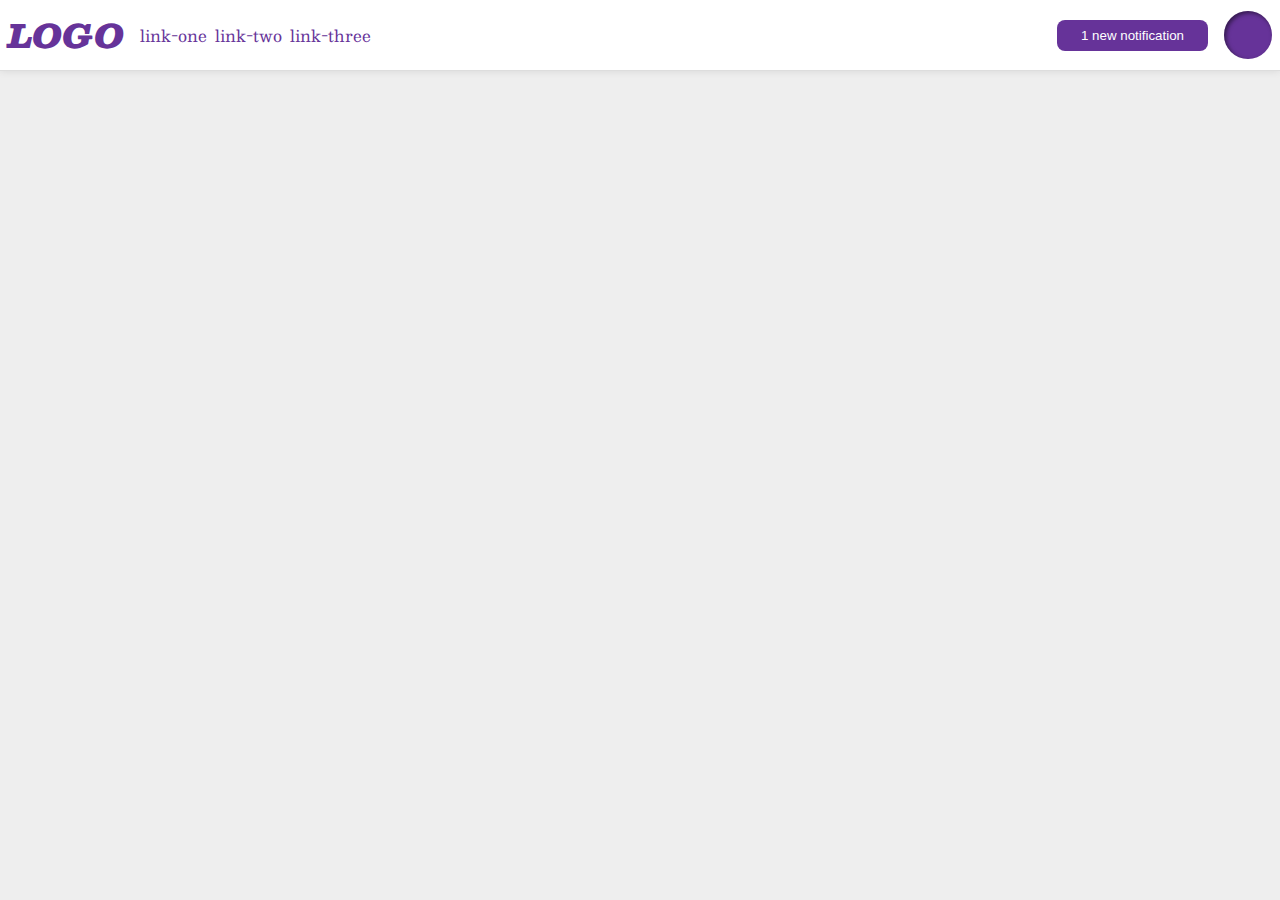
<file: foundations/flex/03-flex-header-2/index.html>
<!DOCTYPE html>
<html lang="en">
  <head>
    <meta charset="UTF-8">
    <meta http-equiv="X-UA-Compatible" content="IE=edge">
    <meta name="viewport" content="width=device-width, initial-scale=1.0">
    <title>Flex Header 2</title>
    <link rel="stylesheet" href="style.css">
  </head>
  <body>
    <div class="header">
      <div class="left-align">
        <div class="logo">
          LOGO
        </div>
        <ul class="links">
          <li><a href="https://google.com">link-one</a></li>
          <li><a href="https://google.com">link-two</a></li>
          <li><a href="https://google.com">link-three</a></li>
        </ul>
      </div>
      <div class="right-align">
        <button class="notifications">
          1 new notification
        </button>
        <div class="profile-image"></div>
      </div>
    </div>
  </body>
</html>
</file>
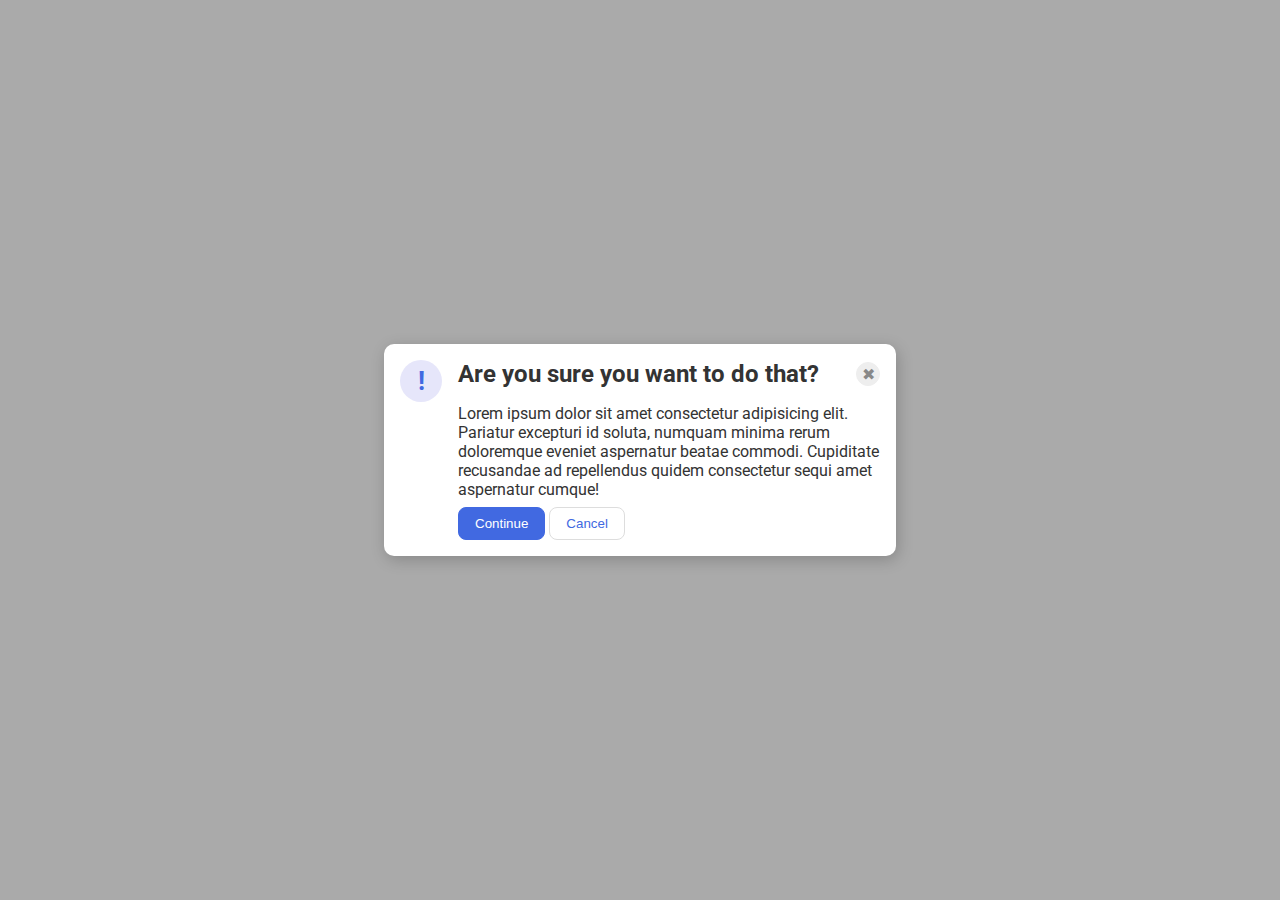
<file: foundations/flex/05-flex-modal/index.html>
<!DOCTYPE html>
<html lang="en">
  <head>
    <meta charset="UTF-8">
    <meta http-equiv="X-UA-Compatible" content="IE=edge">
    <meta name="viewport" content="width=device-width, initial-scale=1.0">
    <link rel="stylesheet" href="style.css">
    <title>Modal</title>
  </head>
  <body>
    <div class="modal">
      <div class="icon">!</div>       
      <div class="warning-item">
        <div class="header">Are you sure you want to do that?
          <button class="close-button">✖</button>
        </div>
        <div class="text">Lorem ipsum dolor sit amet consectetur adipisicing elit. Pariatur excepturi id soluta, numquam minima rerum doloremque eveniet aspernatur beatae commodi. Cupiditate recusandae ad repellendus quidem consectetur sequi amet aspernatur cumque!
        </div>
        <button class="continue">Continue</button>
        <button class="cancel">Cancel</button>
      </div>
    </div>
  </body>
</html>
</file>
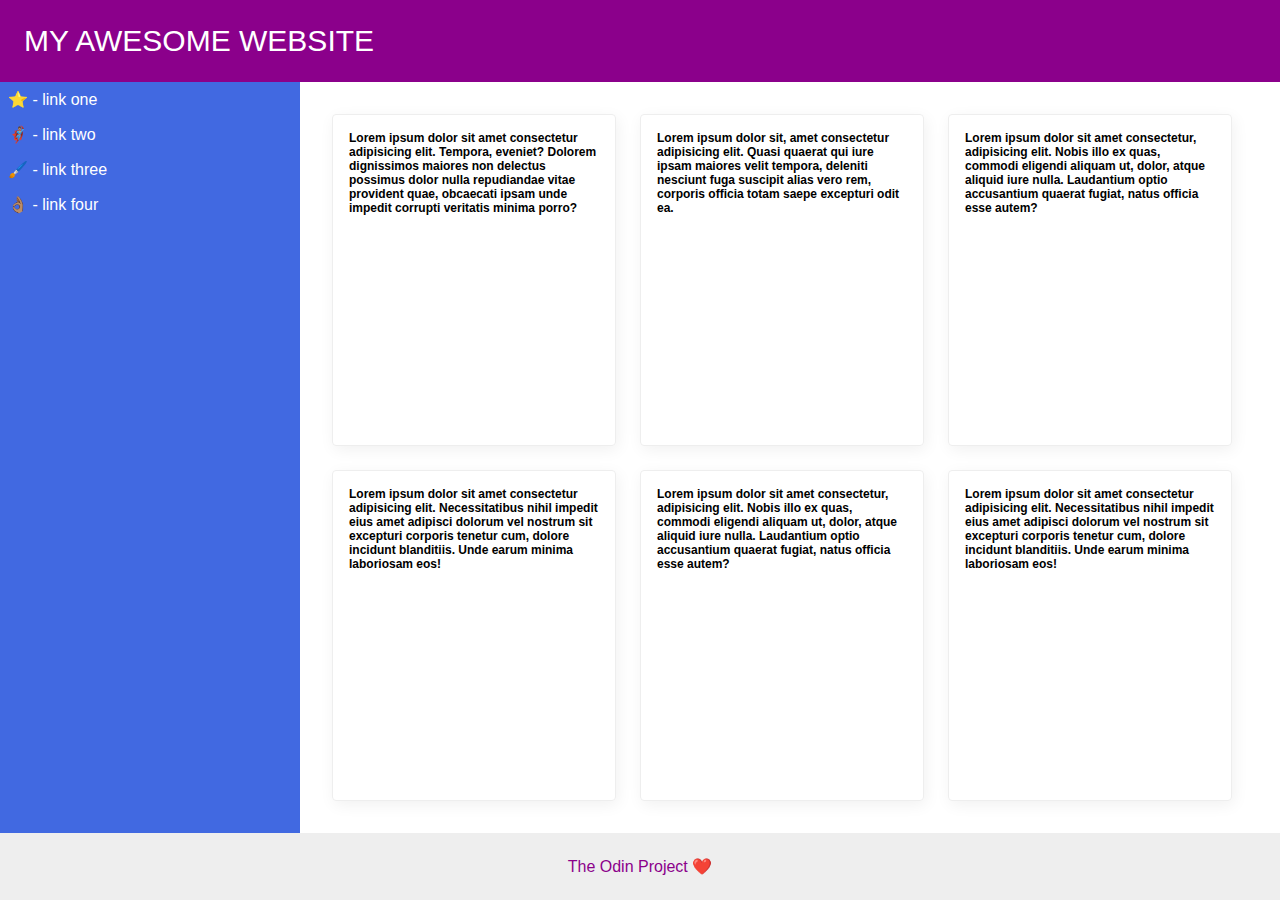
<file: foundations/flex/07-flex-layout-2/index.html>
<!DOCTYPE html>
<html lang="en">
  <head>
    <meta charset="UTF-8">
    <meta http-equiv="X-UA-Compatible" content="IE=edge">
    <meta name="viewport" content="width=device-width, initial-scale=1.0">
    <title>The Holy Grail</title>
    <link rel="stylesheet" href="style.css">
  </head>
  <body>
    <div class="header">
      MY AWESOME WEBSITE
    </div>

    <div class="content">
    
      <div class="sidebar">
        <ul>
          <li><a href="#">⭐ - link one</a></li>
          <li><a href="#">🦸🏽‍♂️ - link two</a></li>
          <li><a href="#">🖌️ - link three</a></li>
          <li><a href="#">👌🏽 - link four</a></li>
        </ul>
      </div>

      <div class="cards">

        <div class="card">Lorem ipsum dolor sit amet consectetur adipisicing elit. Tempora, eveniet? Dolorem dignissimos maiores non delectus possimus dolor nulla repudiandae vitae provident quae, obcaecati ipsam unde impedit corrupti veritatis minima porro?</div>
        <div class="card">Lorem ipsum dolor sit, amet consectetur adipisicing elit. Quasi quaerat qui iure ipsam maiores velit tempora, deleniti nesciunt fuga suscipit alias vero rem, corporis officia totam saepe excepturi odit ea.</div>
        <div class="card">Lorem ipsum dolor sit amet consectetur, adipisicing elit. Nobis illo ex quas, commodi eligendi aliquam ut, dolor, atque aliquid iure nulla. Laudantium optio accusantium quaerat fugiat, natus officia esse autem?</div>
        <div class="card">Lorem ipsum dolor sit amet consectetur adipisicing elit. Necessitatibus nihil impedit eius amet adipisci dolorum vel nostrum sit excepturi corporis tenetur cum, dolore incidunt blanditiis. Unde earum minima laboriosam eos!</div>
        <div class="card">Lorem ipsum dolor sit amet consectetur, adipisicing elit. Nobis illo ex quas, commodi eligendi aliquam ut, dolor, atque aliquid iure nulla. Laudantium optio accusantium quaerat fugiat, natus officia esse autem?</div>
        <div class="card">Lorem ipsum dolor sit amet consectetur adipisicing elit. Necessitatibus nihil impedit eius amet adipisci dolorum vel nostrum sit excepturi corporis tenetur cum, dolore incidunt blanditiis. Unde earum minima laboriosam eos!</div>
      </div>

    </div>
    
    <div class="footer">
      The Odin Project ❤️
    </div>
  </body>
</html>
</file>
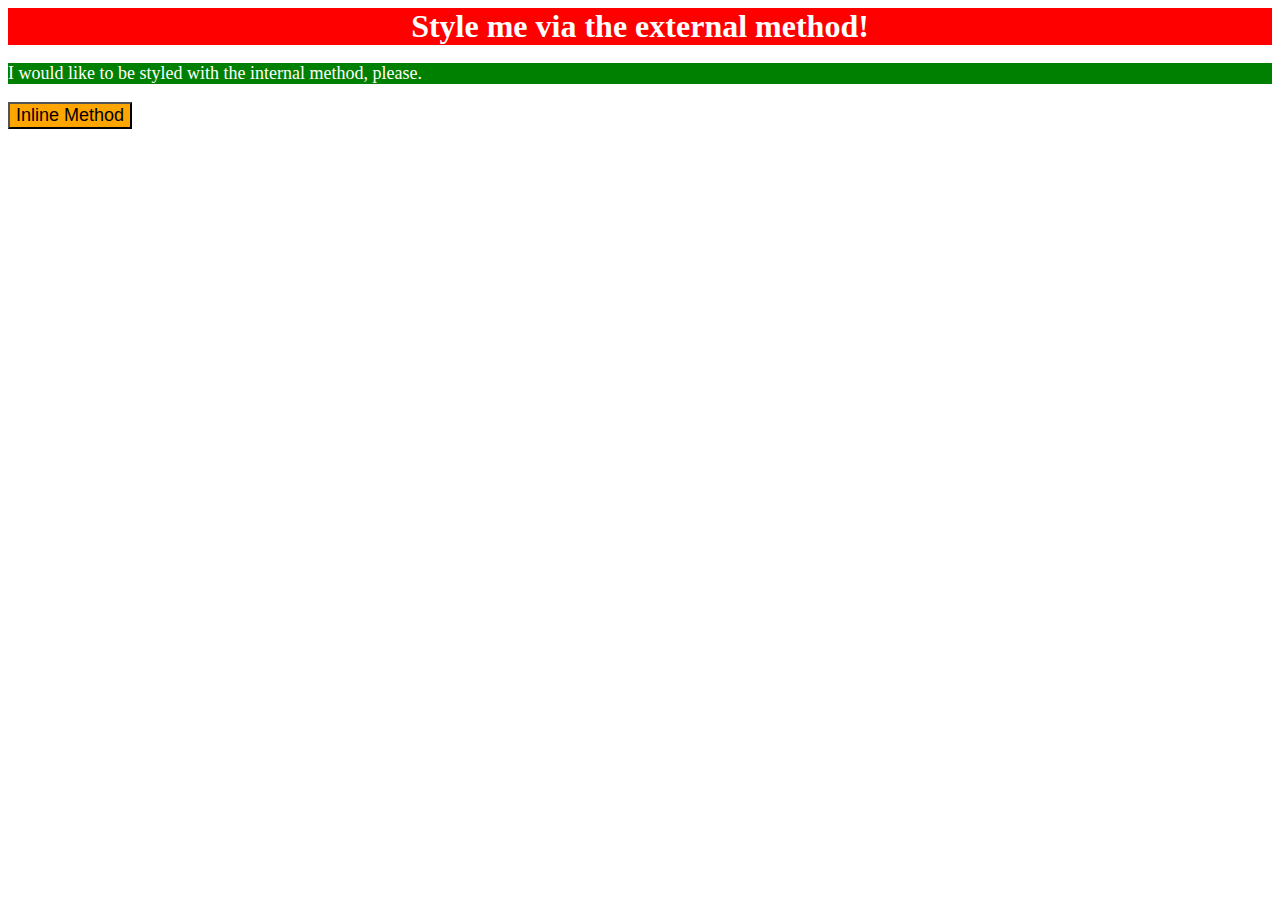
<file: foundations/intro-to-css/01-css-methods/index.html>
<!DOCTYPE html>
<html lang="en">
  <head>
    <meta charset="UTF-8">
    <meta http-equiv="X-UA-Compatible" content="IE=edge">
    <meta name="viewport" content="width=device-width, initial-scale=1.0">
    <title>Methods for Adding CSS</title>
    <link rel="stylesheet" href="style.css">
    <style>
      p {
        font-size: 18px;
        color: white;
        background-color: green;
      }
    </style>
  </head>
  <body>
    <div>Style me via the external method!</div>
    <p>I would like to be styled with the internal method, please.</p>
    <button style="background-color: orange; font-size: 18px;">Inline Method</button>
  </body>
</html>
</file>
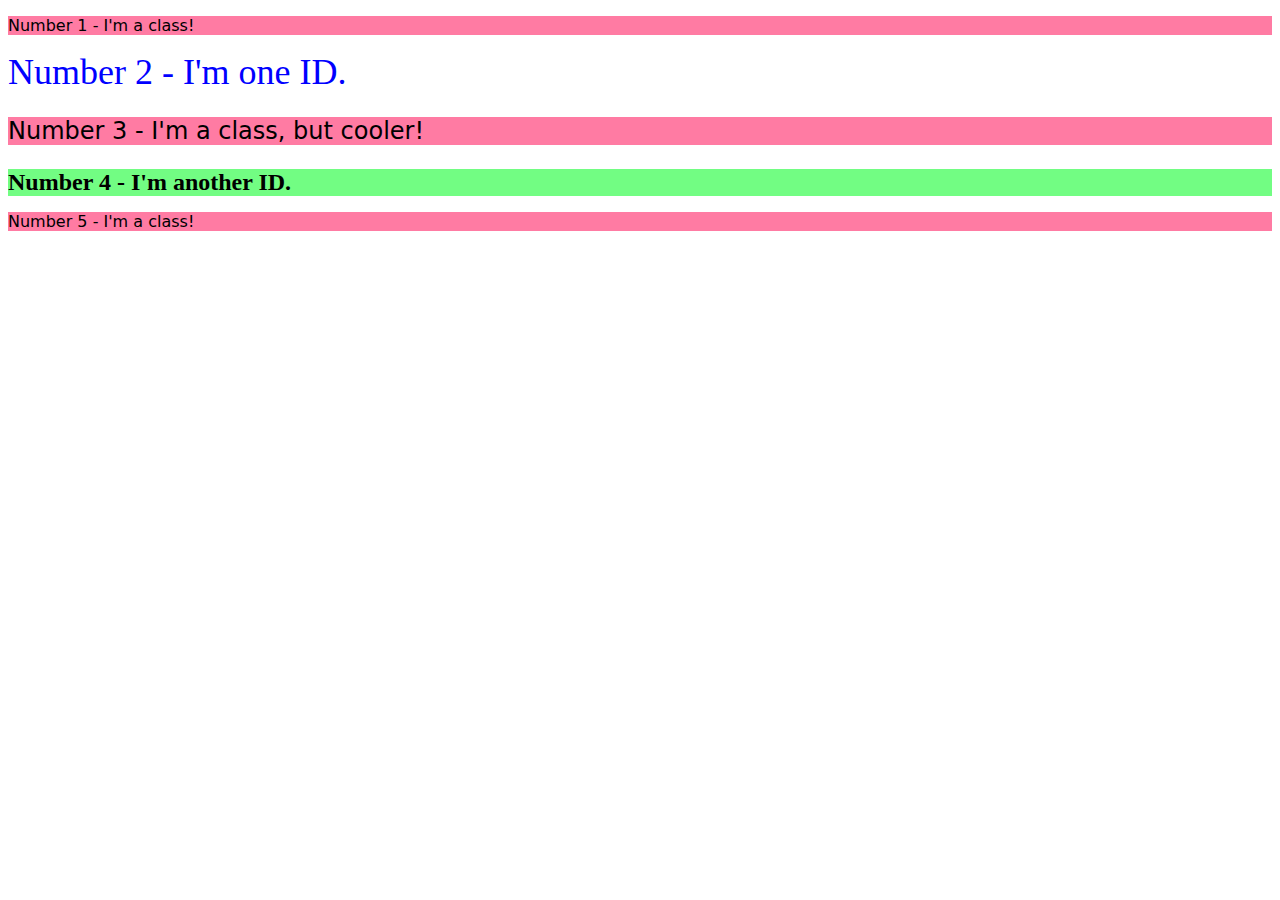
<file: foundations/intro-to-css/02-class-id-selectors/index.html>
<!DOCTYPE html>
<html lang="en">
  <head>
    <meta charset="UTF-8">
    <meta http-equiv="X-UA-Compatible" content="IE=edge">
    <meta name="viewport" content="width=device-width, initial-scale=1.0">
    <title>Class and ID Selectors</title>
    <link rel="stylesheet" href="style.css">
  </head>
  <body>
    <p class="odd">Number 1 - I'm a class!</p>
    <div id="e2">Number 2 - I'm one ID.</div>
    <p class="odd big">Number 3 - I'm a class, but cooler!</p>
    <div id="e4">Number 4 - I'm another ID.</div>
    <p class="odd">Number 5 - I'm a class!</p>
  </body>
</html>
</file>
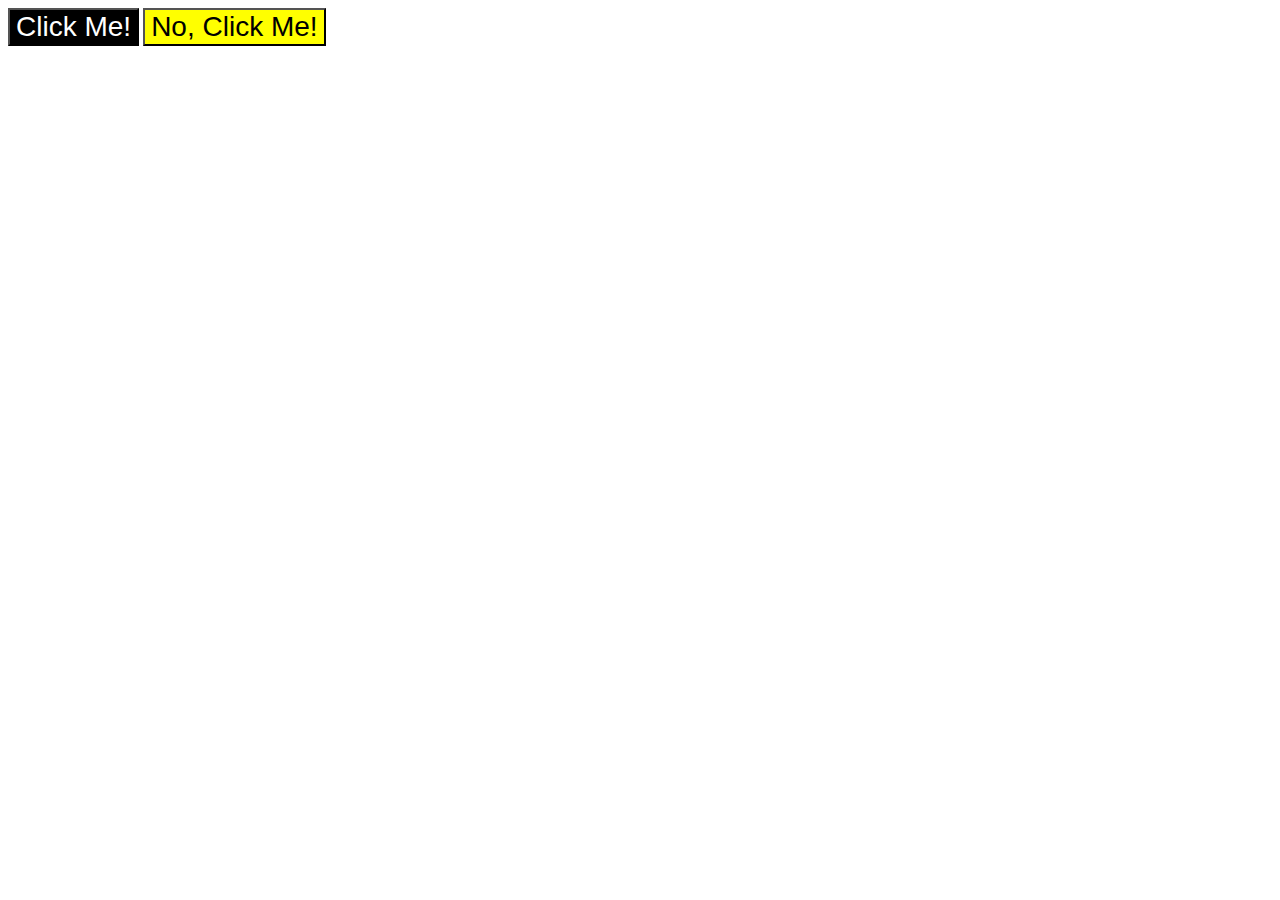
<file: foundations/intro-to-css/03-grouping-selectors/index.html>
<!DOCTYPE html>
<html lang="en">
  <head>
    <meta charset="UTF-8">
    <meta http-equiv="X-UA-Compatible" content="IE=edge">
    <meta name="viewport" content="width=device-width, initial-scale=1.0">
    <title>Grouping Selectors</title>
    <link rel="stylesheet" href="style.css">
  </head>
  <body>
    <button class="b1">Click Me!</button>
    <button class="b2">No, Click Me!</button>
  </body>
</html>
</file>
<file: foundations/flex/03-flex-header-2/style.css>
/* this is some magical font-importing.  
you'll learn about it later. */
@import url('https://fonts.googleapis.com/css2?family=Besley:ital,wght@0,400;1,900&display=swap');

body {
  margin: 0;
  background: #eee;
  font-family: Besley, serif;
}

.header {
  background: white;
  border-bottom: 1px solid #ddd;
  box-shadow: 0 0 8px rgba(0,0,0,.1);
  display: flex;
  justify-content: space-between;
  /* align-items: center; */
  padding: 8px;
}

.profile-image {
  background: rebeccapurple;
  box-shadow: inset 2px 2px 4px rgba(0,0,0,.5);
  border-radius: 50%;
  width: 48px;
  height: 48px;
}

.logo {
  color: rebeccapurple;
  font-size: 32px;
  font-weight: 900;
  font-style: italic;
}

button {
  border: none;
  border-radius: 8px;
  background: rebeccapurple;
  color: white;
  padding: 8px 24px;
}

a {
  /* this removes the line under our links */
  text-decoration: none;
  color: rebeccapurple;
}

ul {
  list-style-type: none;
  display: flex;
  padding: 0;
  margin: 0;
  gap: 8px;
}

.left-align, .right-align {
  display: flex;
  align-items: center;
  gap: 16px;
}
</file>
<file: foundations/flex/05-flex-modal/style.css>
@import url('https://fonts.googleapis.com/css2?family=Roboto:wght@400;700&display=swap');

html, body {
  height: 100%;
}

body {
  font-family: Roboto, sans-serif;
  margin: 0;
  background: #aaa;
  color: #333;
  /* I'll give you this one for free lol */
  display: flex;
  align-items: center;
  justify-content: center;
}

.modal {
  background: white;
  width: 480px;
  border-radius: 10px;
  box-shadow: 2px 4px 16px rgba(0,0,0,.2);
  display: flex;
  padding: 16px;
  gap: 16px;
}

.icon {
  color: royalblue;
  font-size: 26px;
  font-weight: 700;
  background: lavender;
  width: 42px;
  height: 42px;
  border-radius: 50%;
  display: flex;
  align-items: center;
  justify-content: center;
}

.close-button {
  background: #eee;
  border-radius: 50%;
  color: #888;
  font-weight: 400;
  font-size: 16px;
  height: 24px;
  width: 24px;
  display: flex;
  align-items: center;
  justify-content: center;
  border: 1px solid #eee;
  padding: 0;
  margin-left: auto;
}

button {
  cursor: pointer;
  padding: 8px 16px;
  border-radius: 8px;
}

button.continue {
  background: royalblue;
  border: 1px solid royalblue;
  color: white;
}

button.cancel {
  background: white;
  border: 1px solid #ddd;
  color: royalblue;
}

.header {
  font-weight: bold;
  font-size: 24px;
  display: flex;
  justify-content: space-between;
  align-items: center;
  margin-bottom: 16px;
}

.icon {
  flex-shrink: 0;
}

.text {
  margin-bottom: 8px;
}
</file>
<file: foundations/flex/07-flex-layout-2/style.css>
body {
  font-family: -apple-system, BlinkMacSystemFont, 'Segoe UI', Roboto, Oxygen, Ubuntu, Cantarell, 'Open Sans', 'Helvetica Neue', sans-serif;
  margin: 0;
  min-height: 100vh;
  display: flex;
  flex-direction: column;
}

.header {
  /* height: 72px; */
  background: darkmagenta;
  color: white;
  font-family: Impact, Haettenschweiler, 'Arial Narrow Bold', sans-serif;
  font-size: 30px;
  padding: 24px;
  min-height: none;
}

.footer {
  /* height: 72px; */
  background: #eee;
  color: darkmagenta;
  font-size: 16px;
  padding: 24px;
  text-align: center;
}

.sidebar {
  width: 300px;
  background: royalblue;
  box-sizing: border-box;
  padding: 8px;
  flex-shrink: 0;
}

.card {
  border: 1px solid #eee;
  box-shadow: 2px 4px 16px rgba(0,0,0,.06);
  border-radius: 4px;
  flex-basis: 250px;
  padding: 16px;
  font-size: 12px;
  font-weight: 600;
}

.content {
  flex: 1;
  display: flex;
}

.cards {
  display: flex;
  flex-wrap: wrap;
  align-items: stretch;
  gap: 24px;
  padding: 32px;
}

a {
  text-decoration: none;
  color: white;
}

ul {
  list-style-type: none;
  margin: 0;
  padding: 0;
  display: flex;
  flex-direction: column;
  gap: 16px;
}
</file>
<file: foundations/intro-to-css/01-css-methods/style.css>
div {
    font-size: 32px;
    color: white;
    background-color: red;
    text-align: center;
    font-weight: bold;
}
</file>
<file: foundations/intro-to-css/02-class-id-selectors/style.css>
.odd {
    background-color: rgb(255, 123, 163);
    font-family: Verdana, "DejaVu Sans", sans-serif;
}

.big, #e4 {
    font-size: 24px;
}

#e2 {
    font-size: 36px;
    color: rgb(0, 0, 255);
}

#e4 {
    font-weight: 900;
    background-color: hsl(127, 97%, 72%);
}
</file>
<file: foundations/intro-to-css/03-grouping-selectors/style.css>
.b1, .b2 {
    font-size: 28px;
    font-family: Helvetica, "Times New Roman", sans-serif;
}

.b1 {
    color: white;
    background-color: black;
}

.b2 {
    background-color: yellow;
}
</file>
